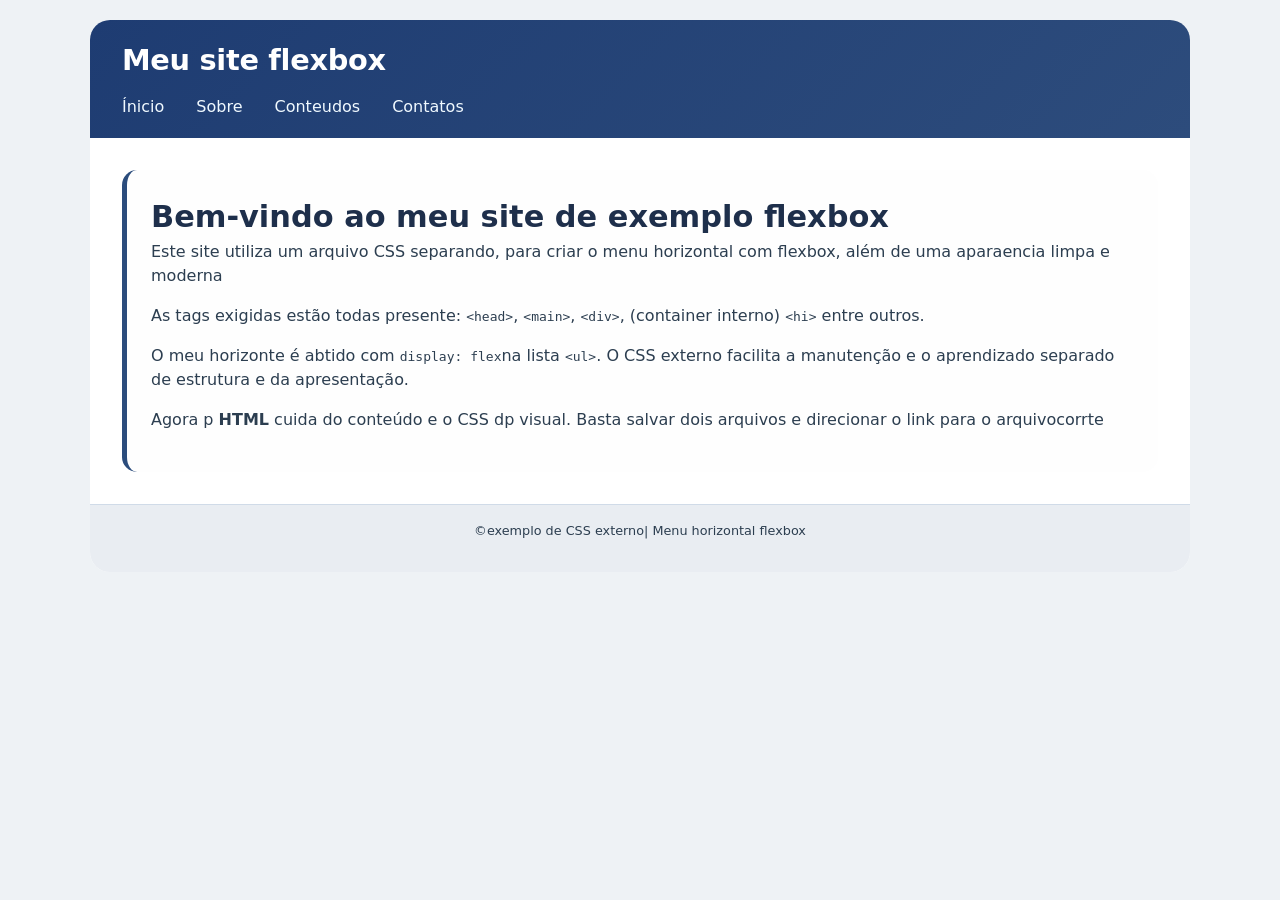
<file: index.html>
<!DOCTYPE html>
<html lang="en">

<head>
    <meta charset="UTF-8">
    <meta name="viewport" content="width=device-width, initial-scale=1.0">
    <title>Meu site flexbox</title>
<link rel="stylesheet" href="flexbox.css">
</head>

<body>
    <div class="container">
        <header>
            <h1>Meu site flexbox</h1>
            <nav class="menu-horizontal">
                <ul>
                    <li><a href="#">Ínicio</a></li>
                    <li><a href="#">Sobre</a> </li>
                    <li><a href="#">Conteudos</a></li>
                    <li><a href="#"">Contatos</a> </li>
                </ul>
            </nav>
        </header>   
        <main>
            <div class=" conteudo-container">
                <h1>Bem-vindo ao meu site de exemplo flexbox</h1>
                <p>Este site utiliza um arquivo CSS separando, para criar o menu horizontal com flexbox, além de uma
                    aparaencia limpa e moderna</p>
                <p>As tags exigidas estão todas presente: <code>&lt;head&gt;</code>, <code>&lt;main&gt;</code>,
                    <code>&lt;div&gt;</code>, (container interno)
                    <code>&lt;hi&gt;</code> entre outros.
                </p>
                <p>O meu horizonte é abtido com <code>display: flex</code>na lista <code>&ltul&gt;</code>. O CSS externo
                    facilita a manutenção e o aprendizado separado de estrutura e da apresentação.</p>
                <p>Agora p <strong> HTML</strong> cuida do conteúdo e o CSS dp visual.
                    Basta salvar dois arquivos e direcionar o link para o arquivocorrte </p>
            </div>
        </main>
        <footer>
            <p> ©️exemplo de CSS externo| Menu horizontal flexbox</p>
        </footer>
    </div>
</body>

</html>
</file>
<file: flexbox.css>
* {
    margin: 0;
    padding: 0;
    box-sizing: border-box;
}

body {
    font-family: system-ui, -apple-system, BlinkMacSystemFont, 'Segoe UI', Roboto, Oxygen, Ubuntu, Cantarell, 'Open Sans', 'Helvetica Neue', sans-serif;
    background-color: #eef2f5;
    padding: 20px;
    line-height: 1.5;
}

.container {
    max-width: 1100px;
    margin: 0 auto;
    background-color: white;
    border-radius: 20px;
    box-shadow: 0 4px 12px rgba(red, green, blue, alpha);
    overflow: hidden;
}

header {
    background: linear-gradient(135deg, #1e3c72, #2d4c7c);
    color: white;
    padding: 1.2rem 2rem;

}

header h1 {
    font-size: 1.8rem;
    margin-bottom: 0.8rem;
    font-weight: 600;
    letter-spacing: -0.3px;

}

.menu-horizontal ul {
    display: flex;
    flex-wrap: wrap;
    list-style: none;
    gap: 2rem;
}

.menu-horizontal a {
    color: #f0f9ff;
    text-decoration: none;
    font-weight: 500;
    padding: 0.3rem 0;
    border-bottom: 2px solid transparent;
    transition: 0.2s ease;

}

.menu-horizontal a:hover {
    border-bottom-color: #ffcf4a color: #ffeaac;
}

main {
    padding: 2rem;

}

.conteudo-container {
    background-color: #fefefe;
    border-left: 5px solid #2b4c7c;
    padding: 1.5rem;
    border-radius: 15px;
    box-shadow: 0 1px 3px rgba(red, green, blue, alpha);

}

main h1 {
    color: #1e2f4b;
    font-size: 1.9rem;
    font-weight: 700;
}

p {
    margin-bottom: 1rem;
    color: #2c3e50;

}

footer {
    background-color: #e9edf2;
    text-align: center;
    padding: 1rem;
    font-size: 0.8rem;
    color: #4a627a;
    border-top: 1px solid #d0dbe8;

}

@media (max-width:650px) {
    .menu-horizontal ul {
        gap: 1rem;
        justify-content: center;
    }
}

main {
    1
}
</file>
